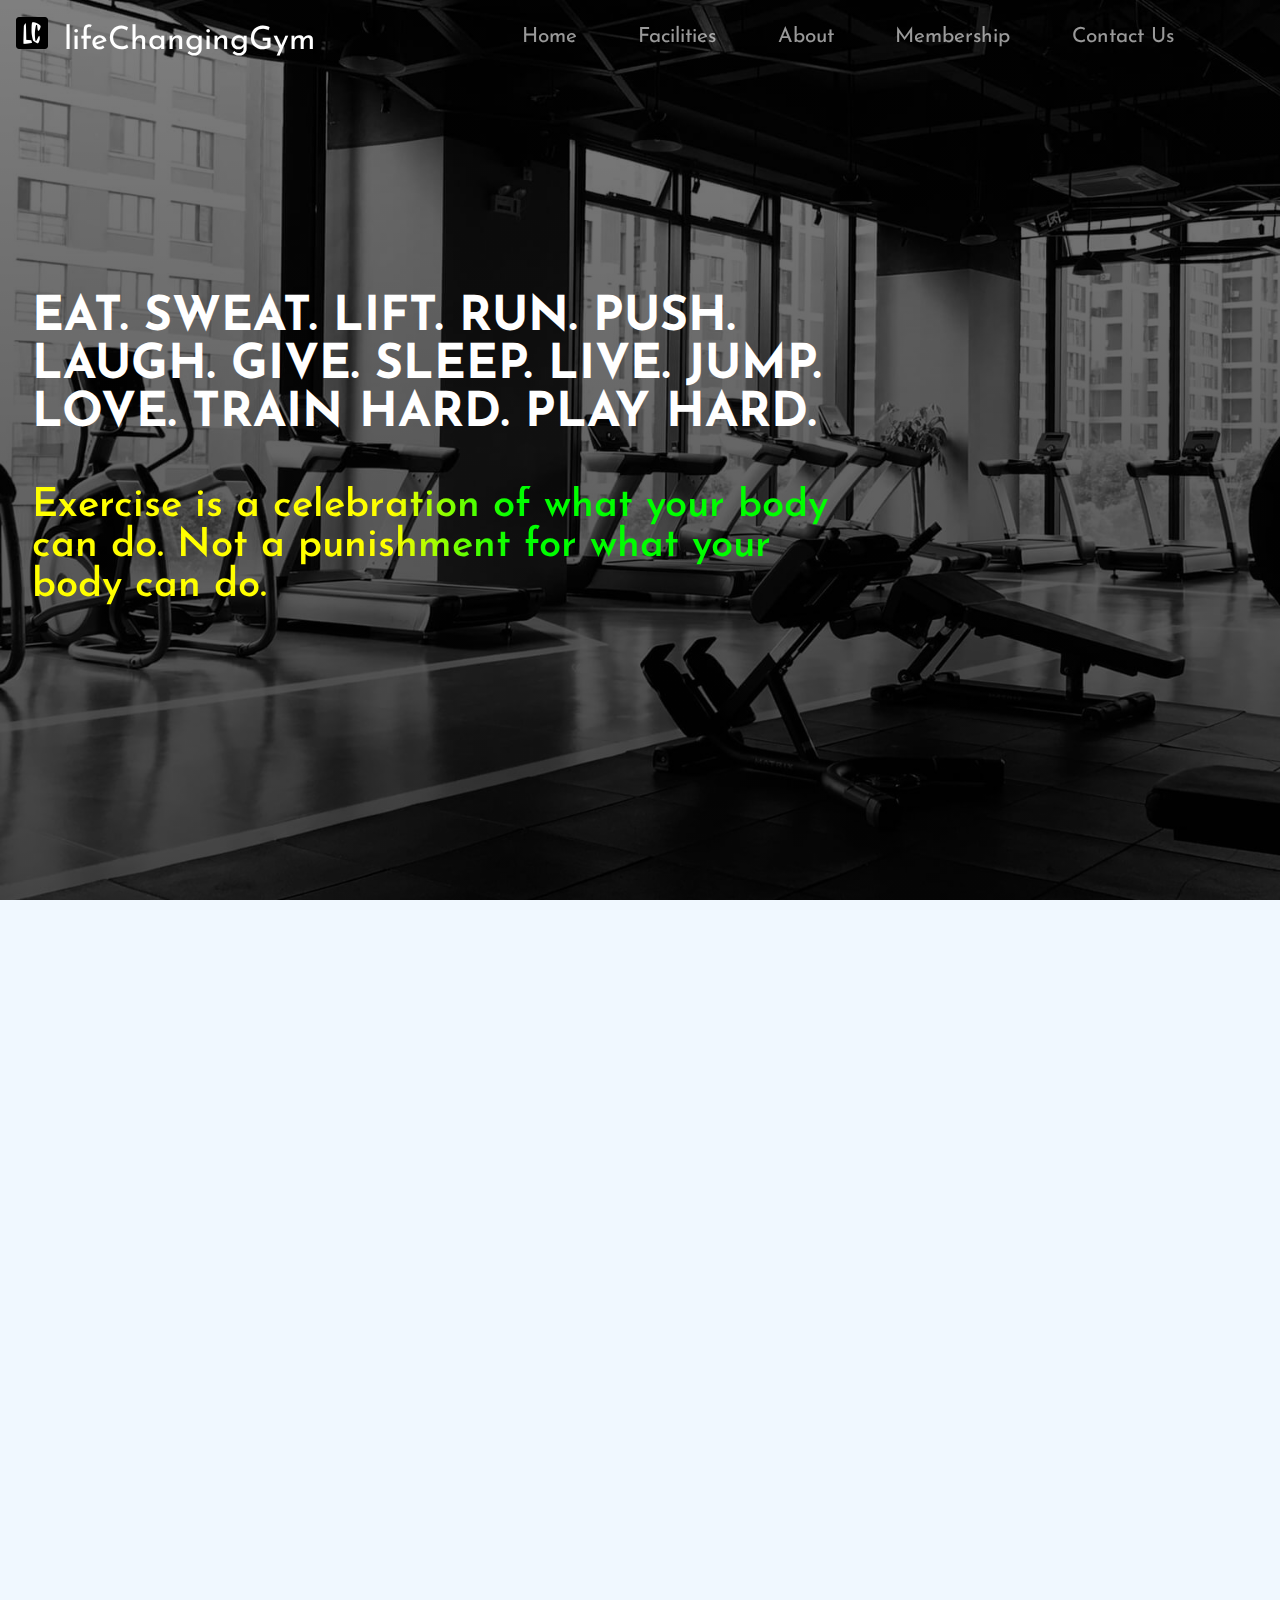
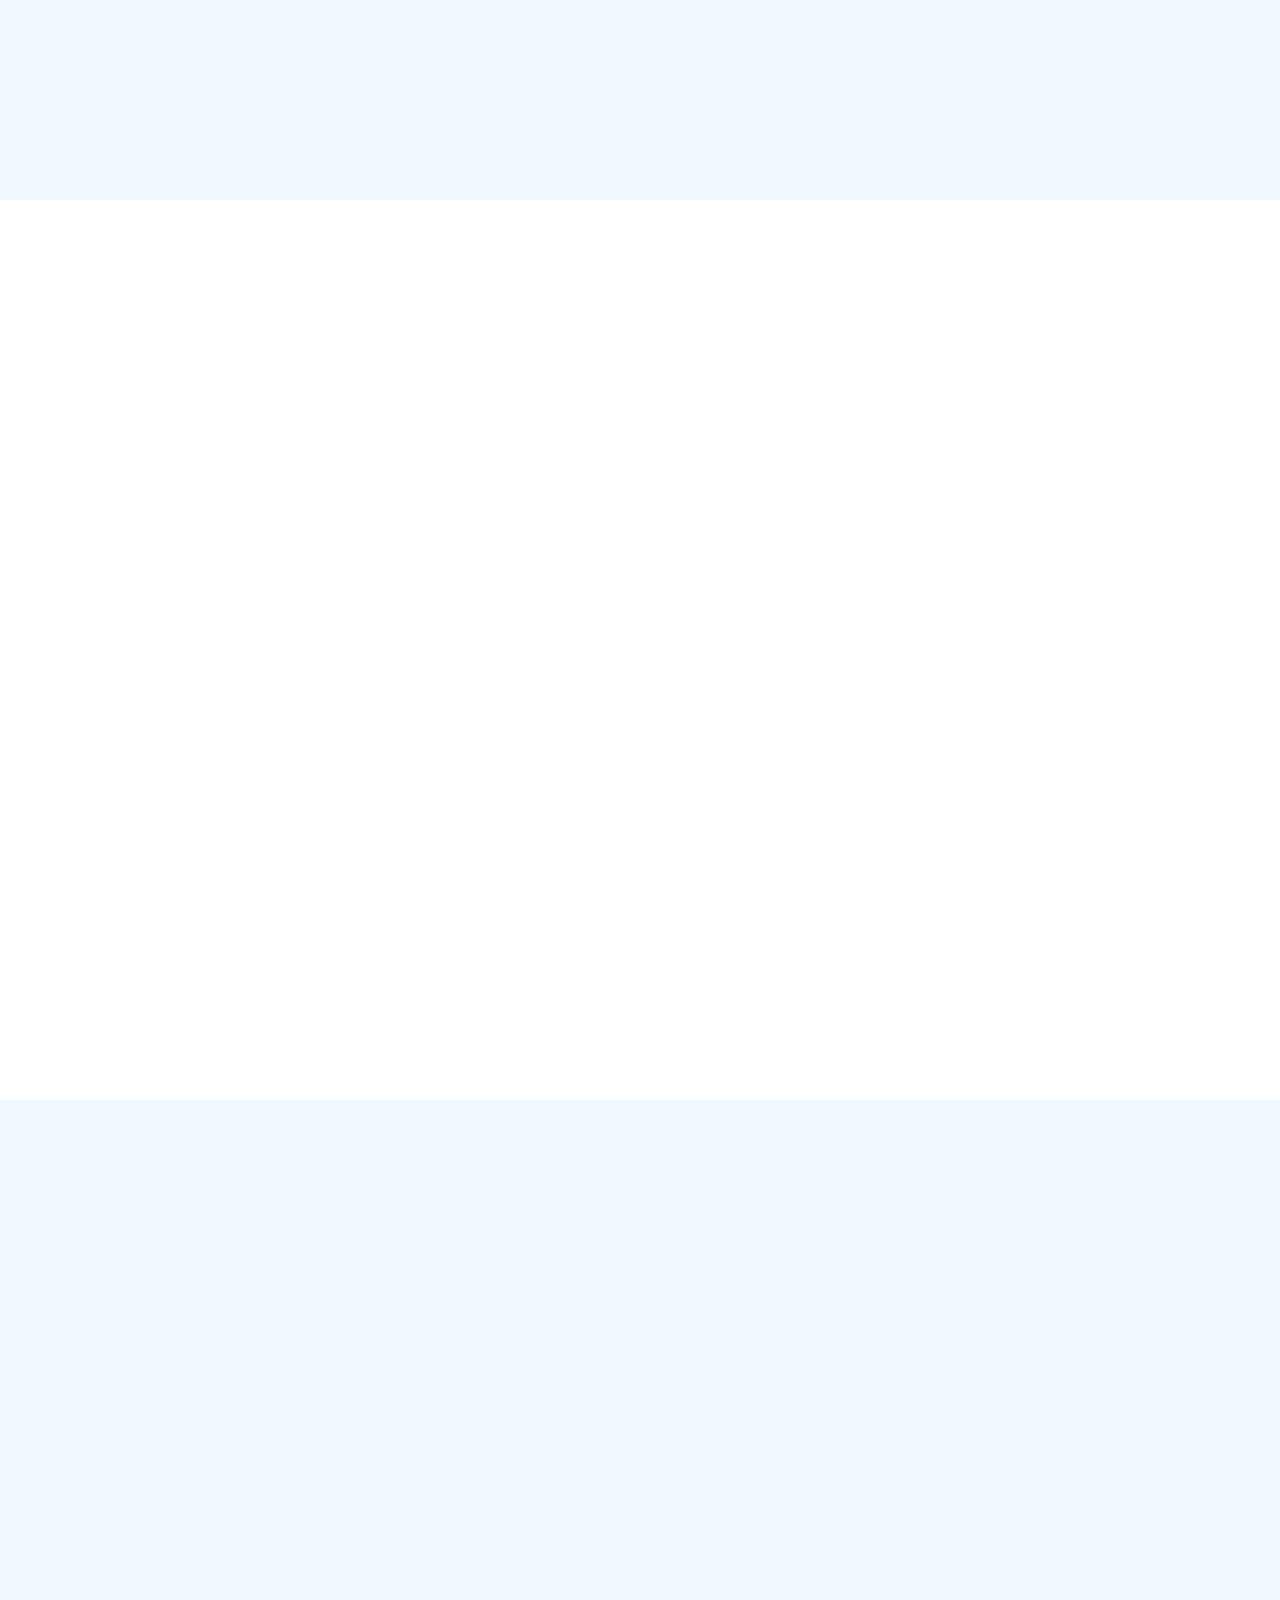
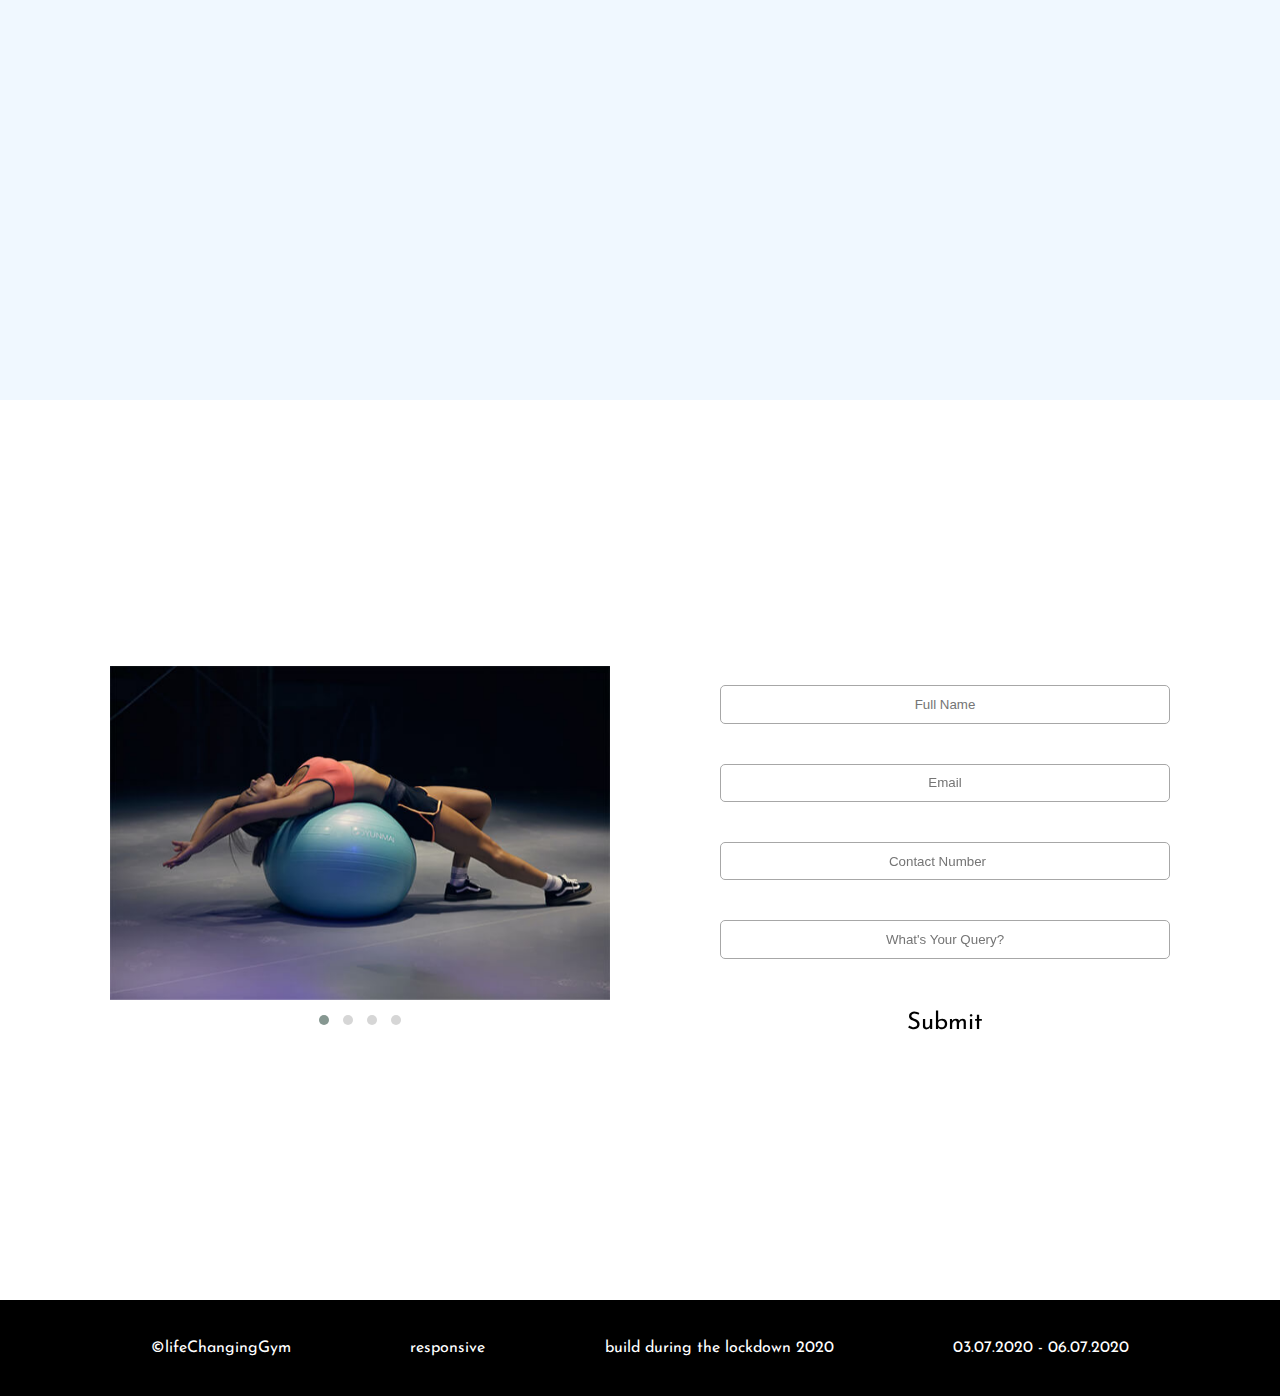
<file: index.html>
<!DOCTYPE html>
<html lang="en">

<head>
    <meta charset="UTF-8">
    <meta name="viewport" content="width=device-width, initial-scale=1.0">
    <title>LifeChangingGym</title>
    <link rel="icon" type="image/png" href="images/favicon.png" />
    <link rel="stylesheet" href="https://cdnjs.cloudflare.com/ajax/libs/font-awesome/5.13.1/css/all.min.css" />
    <link href="https://unpkg.com/aos@2.3.1/dist/aos.css" rel="stylesheet">
    <link rel="stylesheet" href="css/main.css">
    <link rel="stylesheet" href="css/owl.carousel.min.css">
    <link rel="stylesheet" href="css/owl.theme.default.min.css">
</head>

<body>
    <section class="header" id="header">
        <a href="javascript:;" class="brand-name"><img src="images/logo.png" /><span>lifeChangingGym</span></a>
        <a href="javascript:;" class="mobile-menu"><i class="far fa-caret-square-down mobile-menu"></i></a>
        <div class="mobile" id="mobile">
            <a href="#home">Home</a>
            <a href="#facilities">Facilities</a>
            <a href="#about">About</a>
            <a href="#members">Members</a>
            <a href="#contact">Contact</a>
        </div>
        <ul>
            <a href="#home">
                <li>Home</li>
            </a>
            <a href="#facilities">
                <li>Facilities</li>
            </a>
            <a href="#about">
                <li>About</li>
            </a>
            <a href="#members">
                <li>Membership</li>
            </a>
            <a href="#contact">
                <li>Contact Us</li>
            </a>
        </ul>
    </section>
    <section class="banner" id="home">
        <div class="content">
            <h1>EAT. SWEAT. LIFT. RUN. PUSH. LAUGH. GIVE. SLEEP. LIVE. JUMP. LOVE. TRAIN HARD. PLAY HARD.</h1>
            <p>Exercise is a celebration of what your body can do. Not a punishment for what your body can do.</p>
        </div>
    </section>

    <section class="facilities" id="facilities">

        <div class="feature" data-aos="fade">
            <i class="fas fa-dumbbell fa-3x"></i>
            <h1>50+ Strength equipment</h1>
        </div>
        <div class="feature" data-aos="fade">
            <i class="fas fa-running fa-3x"></i>
            <h1>Cardio Machines</h1>
        </div>
        <div class="feature" data-aos="fade">
            <i class="fas fa-bezier-curve fa-3x"></i>
            <h1>Cable Machines</h1>
        </div>
        <div class="feature" data-aos="fade">
            <i class="fas fa-universal-access fa-3x"></i>
            <h1>24 * 7 access</h1>
        </div>
        <div class="feature" data-aos="fade">
            <i class="fas fa-user-secret fa-3x"></i>
            <h1>24 * 7 security</h1>
        </div>
        <div class="feature" data-aos="fade">
            <i class="fas fa-parking fa-3x"></i>
            <h1>Free Parking </h1>
        </div>
        <div class="feature" data-aos="fade">
            <i class="fas fa-lock fa-3x"></i>
            <h1>Locker Rooms</h1>
        </div>
        <div class="feature" data-aos="fade">
            <i class="fas fa-restroom fa-3x"></i>
            <h1>Clean restrooms</h1>
        </div>
        <div class="feature" data-aos="fade">
            <i class="fas fa-user-secret fa-3x"></i>
            <h1>24 * 7 security</h1>
        </div>
        <div class="feature" data-aos="fade">
            <i class="fas fa-parking fa-3x"></i>
            <h1>Free Parking </h1>
        </div>
        <div class="feature" data-aos="fade">
            <i class="fas fa-lock fa-3x"></i>
            <h1>Locker Rooms</h1>
        </div>
        <div class="feature" data-aos="fade">
            <i class="fas fa-restroom fa-3x"></i>
            <h1>Clean restrooms</h1>
        </div>
    </section>

    <section class="about" id="about">
        <div class="content-about" data-aos="fade">
            <h1>Do not give up.</h1>
            <h1>You're a warrior. Warriors don't give up and they don't backdown. Pick up your shield and fight.</h1>
        </div>
        <div class="owl-carousel owl-theme" data-aos="fade">
            <div><img src="images/gym-04.jpg" alt=""></div>
            <div><img src="images/gym-07.jpg" alt=""></div>
            <div><img src="images/gym-05.jpg" alt=""></div>
            <div><img src="images/gym-03.jpg" alt=""></div>
        </div>
    </section>

    <section class="members" id="members">
        <div class="option" data-aos="flip-left">
            <h1>3 Months</h1>
            <ul>
                <li><i class="fas fa-dumbbell"></i>Full access to gym for 3 months</li>
                <li><i class="fas fa-dumbbell"></i>Trainer consultancy</li>
            </ul>
            <h2>&#8377; 4500</h2>
            <a href="#contact">Get This</a>
        </div>

        <div class="option"data-aos="flip-right">
            <h1>12 Months</h1>
            <ul>
                <li><i class="fas fa-dumbbell"></i>Full access to gym for 12 months</li>
                <li><i class="fas fa-dumbbell"></i>Trainer consultancy</li>
                <li><i class="fas fa-dumbbell"></i>Free Gym Bag</li>
                <li><i class="fas fa-dumbbell"></i>Full access to steam bath</li>
                <li><i class="fas fa-dumbbell"></i>Personal trainer for 6 months</li>
            </ul>
            <h2>&#8377; 9000</h2>
            <a href="#contact">Get This</a>
        </div>
        <div class="option" data-aos="flip-left">
            <h1>6 Months</h1>
            <ul>
                <li><i class="fas fa-dumbbell"></i>Full access to gym for 6 months</li>
                <li><i class="fas fa-dumbbell"></i>Trainer consultancy</li>
                <li><i class="fas fa-dumbbell"></i>Free Gym Bag</li>
            </ul>
            <h2>&#8377; 7000</h2>
            <a href="#contact">Get This</a>
        </div>
    </section>

    <section class="contact" id="contact">
        <div class="owl-carousel owl-theme contact-owl-carousel">
            <div><img src="images/gym-08.jpg" alt=""></div>
            <div><img src="images/gym-09.jpg" alt=""></div>
            <div><img src="images/gym-06.jpg" alt=""></div>
            <div><img src="images/gym-01.jpg" alt=""></div>
        </div>
        <div class="form">
            <input type="text" placeholder="Full Name" autocomplete="off">
            <input type="email" name="" placeholder="Email" autocomplete="off">
            <input type="number" name="" placeholder="Contact Number">
            <input type="text" name="" placeholder="What's Your Query?">
            <a href="javascript:;">Submit</a>
        </div>
    </section>

    <section class="footer" id="footer">
        <p>&copy;lifeChangingGym</p>
        <p>responsive</p>
        <p>build during the lockdown 2020</p>
        <p>03.07.2020 - 06.07.2020</p>
    </section>
    <script src="js/jquery-3.5.1.min.js"></script>
    <script src="js/owl.carousel.min.js"></script>
    <script src="https://unpkg.com/aos@2.3.1/dist/aos.js"></script>

    <script src="js/custom.js"></script>
</body>

</html>
</file>
<file: css/main.css>
@import url("https://fonts.googleapis.com/css2?family=Josefin+Sans:ital@1&display=swap");
/*FUNCTIONS------------------------------------------------------*/
/*VARIABLES------------------------------------------------------*/
* {
  margin: 0;
  padding: 0;
  -webkit-box-sizing: border-box;
          box-sizing: border-box;
  scroll-behavior: smooth;
}

body {
  font-family: "Josefin Sans", sans-serif;
}

/*OWL CAROUSEL------------------------------------------------*/
.owl-carousel {
  max-width: 500px;
}

.owl-carousel button.owl-prev,
.owl-carousel button.owl-next {
  display: none !important;
}

/*HEADER SECTION STYLING---------------------------------------*/
.header {
  position: fixed;
  width: 100%;
  display: -webkit-box;
  display: -ms-flexbox;
  display: flex;
  -webkit-box-pack: justify;
      -ms-flex-pack: justify;
          justify-content: space-between;
  -webkit-box-align: center;
      -ms-flex-align: center;
          align-items: center;
  padding: 1.2em;
  z-index: 100;
  -ms-flex-wrap: wrap;
      flex-wrap: wrap;
}

.header .brand-name {
  position: relative;
  color: #fff;
  font-size: 1.8em;
  text-decoration: none;
}

@media (max-width: 320px) {
  .header .brand-name {
    font-size: 1.5em;
  }
}

.header .brand-name span {
  margin-left: 1em;
}

.header .brand-name:hover {
  text-decoration: underline;
}

.header ul {
  display: -webkit-box;
  display: -ms-flexbox;
  display: flex;
  -webkit-box-pack: center;
      -ms-flex-pack: center;
          justify-content: center;
  -webkit-box-align: center;
      -ms-flex-align: center;
          align-items: center;
  -ms-flex-wrap: wrap;
      flex-wrap: wrap;
  list-style-type: none;
  margin: 0 10em 0 0;
}

.header ul a {
  position: relative;
  color: rgba(255, 255, 255, 0.6);
  text-decoration: none;
  margin: 0 0 0 2em;
  font-size: 1.4em;
  padding: 10px;
}

.header ul a:hover {
  color: #fff;
  text-decoration: underline;
  top: -5px;
}

/*BANNER SECTION STYLING----------------------------------*/
.banner {
  display: -webkit-box;
  display: -ms-flexbox;
  display: flex;
  -webkit-box-align: center;
      -ms-flex-align: center;
          align-items: center;
  -webkit-box-pack: start;
      -ms-flex-pack: start;
          justify-content: flex-start;
  -ms-flex-wrap: wrap;
      flex-wrap: wrap;
  background: -webkit-gradient(linear, left top, left bottom, from(rgba(0, 0, 0, 0.5)), to(rgba(0, 0, 0, 0.7))), url(../images/gym-banner.jpg);
  background: linear-gradient(rgba(0, 0, 0, 0.5), rgba(0, 0, 0, 0.7)), url(../images/gym-banner.jpg);
  background-attachment: fixed;
  background-size: cover;
  min-height: 100vh;
  width: 100%;
  padding: 5em;
}

.banner .content {
  position: relative;
  max-width: 800px;
  display: -webkit-box;
  display: -ms-flexbox;
  display: flex;
  -webkit-box-pack: center;
      -ms-flex-pack: center;
          justify-content: center;
  -webkit-box-align: center;
      -ms-flex-align: center;
          align-items: center;
  -ms-flex-wrap: wrap;
      flex-wrap: wrap;
  -webkit-box-orient: vertical;
  -webkit-box-direction: normal;
      -ms-flex-direction: column;
          flex-direction: column;
  color: #fff;
}

.banner .content h1 {
  font-size: 3em;
  margin-bottom: 1em;
}

.banner .content p {
  font-weight: 600;
  font-size: 2em;
  background: -webkit-gradient(linear, left top, right top, color-stop(45%, #ffff00), color-stop(60%, #00ff00));
  background: linear-gradient(to right, #ffff00 45%, #00ff00 60%);
  -webkit-background-clip: text;
  background-clip: text;
  -webkit-text-fill-color: transparent;
}

/*FACILITIES SECTION STYLING--------------------------------------------*/
.facilities {
  display: -webkit-box;
  display: -ms-flexbox;
  display: flex;
  -webkit-box-pack: space-evenly;
      -ms-flex-pack: space-evenly;
          justify-content: space-evenly;
  -webkit-box-align: center;
      -ms-flex-align: center;
          align-items: center;
  -ms-flex-wrap: wrap;
      flex-wrap: wrap;
  min-height: 100vh;
  background: aliceblue;
  padding: 5em;
}

.facilities .feature {
  display: -webkit-box;
  display: -ms-flexbox;
  display: flex;
  -webkit-box-pack: center;
      -ms-flex-pack: center;
          justify-content: center;
  -webkit-box-align: center;
      -ms-flex-align: center;
          align-items: center;
  -ms-flex-wrap: wrap;
      flex-wrap: wrap;
  -ms-flex-preferred-size: 20vw;
      flex-basis: 20vw;
}

.facilities .feature i {
  margin: 20px;
}

.facilities .feature h1 {
  font-size: 1.6em;
}

/*ABOUT SECTION*/
.about {
  display: -webkit-box;
  display: -ms-flexbox;
  display: flex;
  -webkit-box-pack: center;
      -ms-flex-pack: center;
          justify-content: center;
  -webkit-box-align: center;
      -ms-flex-align: center;
          align-items: center;
  -ms-flex-wrap: wrap;
      flex-wrap: wrap;
  min-height: 100vh;
  padding: 5em;
}

.about .content-about {
  font-size: 2em;
  line-height: 1.7em;
  max-width: 50%;
}

/*MEMBERS SECTION STYLING*/
.members {
  display: -webkit-box;
  display: -ms-flexbox;
  display: flex;
  -webkit-box-pack: space-evenly;
      -ms-flex-pack: space-evenly;
          justify-content: space-evenly;
  -webkit-box-align: center;
      -ms-flex-align: center;
          align-items: center;
  min-height: 100vh;
  background: aliceblue;
  -ms-flex-wrap: wrap;
      flex-wrap: wrap;
}

.members ul {
  list-style-type: none;
  margin-bottom: 2em;
}

.members .option {
  position: relative;
  display: -webkit-box;
  display: -ms-flexbox;
  display: flex;
  -webkit-box-pack: center;
      -ms-flex-pack: center;
          justify-content: center;
  -webkit-box-align: center;
      -ms-flex-align: center;
          align-items: center;
  -ms-flex-wrap: wrap;
      flex-wrap: wrap;
  -webkit-box-orient: vertical;
  -webkit-box-direction: normal;
      -ms-flex-direction: column;
          flex-direction: column;
  background: #fff;
  padding: 4em;
  border-radius: 5px;
  width: 400px;
  -webkit-transition: all 0.1s linear;
  transition: all 0.1s linear;
  -webkit-box-shadow: 0 2.8px 2.2px rgba(0, 0, 0, 0.034), 0 6.7px 5.3px rgba(0, 0, 0, 0.048), 0 12.5px 10px rgba(0, 0, 0, 0.06), 0 22.3px 17.9px rgba(0, 0, 0, 0.072), 0 41.8px 33.4px rgba(0, 0, 0, 0.086), 0 100px 80px rgba(0, 0, 0, 0.12);
          box-shadow: 0 2.8px 2.2px rgba(0, 0, 0, 0.034), 0 6.7px 5.3px rgba(0, 0, 0, 0.048), 0 12.5px 10px rgba(0, 0, 0, 0.06), 0 22.3px 17.9px rgba(0, 0, 0, 0.072), 0 41.8px 33.4px rgba(0, 0, 0, 0.086), 0 100px 80px rgba(0, 0, 0, 0.12);
}

.members .option h1 {
  margin-bottom: 1.5em;
  font-size: 3em;
}

.members .option li {
  font-size: 1.4em;
  margin-bottom: 10px;
}

.members .option li i {
  margin-right: 20px;
}

.members .option h2 {
  font-size: 3em;
  margin-bottom: 1.5em;
}

.members .option a {
  color: #000;
  text-decoration: none;
  padding: 20px;
  border: 1px solid #d2d0d0;
  border-radius: 5px;
  -webkit-transition: -webkit-box-shadow 0.5s ease;
  transition: -webkit-box-shadow 0.5s ease;
  transition: box-shadow 0.5s ease;
  transition: box-shadow 0.5s ease, -webkit-box-shadow 0.5s ease;
  font-size: 1.3em;
}

.members .option a:hover {
  -webkit-box-shadow: 0 2.8px 2.2px rgba(0, 0, 0, 0.034), 0 6.7px 5.3px rgba(0, 0, 0, 0.048), 0 12.5px 10px rgba(0, 0, 0, 0.06), 0 22.3px 17.9px rgba(0, 0, 0, 0.072), 0 41.8px 33.4px rgba(0, 0, 0, 0.086), 0 100px 80px rgba(0, 0, 0, 0.12);
          box-shadow: 0 2.8px 2.2px rgba(0, 0, 0, 0.034), 0 6.7px 5.3px rgba(0, 0, 0, 0.048), 0 12.5px 10px rgba(0, 0, 0, 0.06), 0 22.3px 17.9px rgba(0, 0, 0, 0.072), 0 41.8px 33.4px rgba(0, 0, 0, 0.086), 0 100px 80px rgba(0, 0, 0, 0.12);
  border: none;
}

.members .option:nth-child(odd) {
  background: #f4f0ff;
  /*&:hover {
      border: #baaae6 5px dotted;
    }*/
}

.members .option:nth-child(even) {
  background: #f0fff7;
  /*&:hover {
      border: 5px dotted #aae6c6;
    }*/
}

.contact {
  position: relative;
  min-height: 100vh;
  display: -webkit-box;
  display: -ms-flexbox;
  display: flex;
  -webkit-box-pack: space-evenly;
      -ms-flex-pack: space-evenly;
          justify-content: space-evenly;
  -webkit-box-align: center;
      -ms-flex-align: center;
          align-items: center;
  -webkit-box-orient: horizontal;
  -webkit-box-direction: normal;
      -ms-flex-direction: row;
          flex-direction: row;
  padding: 5em;
}

.contact .form {
  display: -webkit-box;
  display: -ms-flexbox;
  display: flex;
  -webkit-box-pack: center;
      -ms-flex-pack: center;
          justify-content: center;
  -webkit-box-align: center;
      -ms-flex-align: center;
          align-items: center;
  -ms-flex-wrap: wrap;
      flex-wrap: wrap;
  -webkit-box-orient: vertical;
  -webkit-box-direction: normal;
      -ms-flex-direction: column;
          flex-direction: column;
}

.contact input {
  width: 500px;
  padding: 20px;
  margin-bottom: 3em;
  border-radius: 5px;
  border: 1px solid #a7a7a7;
}

.contact input::-webkit-input-placeholder {
  font-size: 1.3em;
  text-align: center;
}

.contact input:-ms-input-placeholder {
  font-size: 1.3em;
  text-align: center;
}

.contact input::-ms-input-placeholder {
  font-size: 1.3em;
  text-align: center;
}

.contact input::placeholder {
  font-size: 1.3em;
  text-align: center;
}

.contact a {
  color: #000;
  padding: 20px;
  text-decoration: none;
  font-size: 2em;
}

.contact a:hover {
  border: 1px solid #a7a7a7;
  border-radius: 5px;
}

.footer {
  display: -webkit-box;
  display: -ms-flexbox;
  display: flex;
  -webkit-box-pack: space-evenly;
      -ms-flex-pack: space-evenly;
          justify-content: space-evenly;
  -webkit-box-align: center;
      -ms-flex-align: center;
          align-items: center;
  background: #000;
  color: #fff;
  padding: 2em;
  line-height: 2em;
  width: 100%;
  -ms-flex-preferred-size: 20%;
      flex-basis: 20%;
  -ms-flex-wrap: wrap;
      flex-wrap: wrap;
}

/*MOBILE MENU-------------------------------*/
@media (min-width: 1025px) {
  .mobile-menu {
    display: none;
  }
}

.mobile-menu {
  color: #fff;
  font-size: 1.5em;
}

@media (min-width: 768px) {
  .mobile {
    display: none;
  }
}

@media (max-width: 768px) {
  .mobile {
    position: relative;
    top: -1em;
    display: none;
    -webkit-box-pack: center;
        -ms-flex-pack: center;
            justify-content: center;
    -webkit-box-align: center;
        -ms-flex-align: center;
            align-items: center;
    -webkit-box-orient: vertical;
    -webkit-box-direction: normal;
        -ms-flex-direction: column;
            flex-direction: column;
    width: 100%;
    -webkit-transition: all 1s ease-out;
    transition: all 1s ease-out;
    font-size: 3em;
    z-index: 99999;
    background: #aae6c6;
    padding: 2.2em;
  }
  .mobile a {
    padding-bottom: 0.5em;
    color: #fff;
    text-decoration: none;
  }
}

@media (min-width: 320px) and (max-width: 360px) {
  .mobile {
    padding: 0.5em;
    top: 0em;
    min-height: 70vh;
  }
  .mobile a {
    font-size: 0.8em;
  }
  .mobile-menu {
    font-size: 1.3em;
    margin-right: 0.2em;
  }
  #header {
    padding: 0.5em;
  }
  #header .brand-name span {
    margin-left: 0.5em;
  }
  #header ul {
    display: none;
  }
  .banner {
    padding: 2em;
  }
  .banner .content h1 {
    font-size: 1.5em;
  }
  .banner .content p {
    font-size: 1.2em;
  }
  .facilities {
    padding: 2em;
  }
  .facilities .feature h1 {
    font-size: 1em;
  }
  .facilities .feature i {
    font-size: 1.7em;
  }
  .about {
    padding: 2em;
  }
  .about .content-about {
    max-width: 100%;
  }
  .about .content-about h1 {
    font-size: 0.8em;
    line-height: 1.4;
  }
  .members {
    padding: 1em;
  }
  .members .option {
    padding: 1em;
    margin-bottom: 2em;
    width: 250px;
  }
  .members .option ul {
    margin-bottom: 1em;
  }
  .members .option h1 {
    font-size: 1.5em;
    margin-bottom: 1em;
  }
  .members .option h2 {
    font-size: 1.5em;
    margin-bottom: 1em;
  }
  .members .option li {
    font-size: 0.8em;
  }
  .members .option a {
    font-size: 0.8em;
    padding: 0.5em;
  }
  .contact {
    padding: 2em;
    -webkit-box-orient: vertical;
    -webkit-box-direction: normal;
        -ms-flex-direction: column;
            flex-direction: column;
  }
  .contact .form {
    margin-top: 2em;
  }
  .contact a {
    font-size: 1.5em;
    padding: 0.5em;
  }
  .contact input {
    width: 250px;
    padding: 0.8em;
  }
  .contact input::-webkit-input-placeholder {
    font-size: 1em;
  }
  .contact input:-ms-input-placeholder {
    font-size: 1em;
  }
  .contact input::-ms-input-placeholder {
    font-size: 1em;
  }
  .contact input::placeholder {
    font-size: 1em;
  }
  .owl-carousel {
    max-width: 250px;
  }
}

@media (min-width: 361px) and (max-width: 375px) {
  .mobile {
    padding: 0.5em;
    top: 0em;
    min-height: 70vh;
  }
  .mobile a {
    font-size: 0.8em;
  }
  .mobile-menu {
    font-size: 1.3em;
    margin-right: 0.2em;
  }
  #header {
    padding: 0.5em;
  }
  #header .brand-name span {
    margin-left: 0.5em;
  }
  #header ul {
    display: none;
  }
  .banner {
    padding: 2em;
  }
  .banner .content h1 {
    font-size: 2em;
  }
  .banner .content p {
    font-size: 1.5em;
  }
  .facilities {
    padding: 2em;
  }
  .facilities .feature h1 {
    font-size: 1em;
  }
  .facilities .feature i {
    font-size: 2em;
  }
  .about {
    padding: 2em;
  }
  .about .content-about {
    max-width: 100%;
  }
  .about .content-about h1 {
    font-size: 0.8em;
    line-height: 1.4;
  }
  .members {
    padding: 1em;
  }
  .members .option {
    padding: 1em;
    margin-bottom: 2em;
    width: 320px;
  }
  .members .option ul {
    margin-bottom: 1em;
  }
  .members .option h1 {
    font-size: 1.5em;
    margin-bottom: 1em;
  }
  .members .option h2 {
    font-size: 1.5em;
    margin-bottom: 1em;
  }
  .members .option li {
    font-size: 1em;
  }
  .members .option a {
    font-size: 0.9em;
    padding: 0.5em;
  }
  .contact {
    padding: 2em;
    -webkit-box-orient: vertical;
    -webkit-box-direction: normal;
        -ms-flex-direction: column;
            flex-direction: column;
  }
  .contact .form {
    margin-top: 2em;
  }
  .contact a {
    font-size: 1.5em;
    padding: 0.5em;
  }
  .contact input {
    width: 250px;
    padding: 0.8em;
  }
  .contact input::-webkit-input-placeholder {
    font-size: 1em;
  }
  .contact input:-ms-input-placeholder {
    font-size: 1em;
  }
  .contact input::-ms-input-placeholder {
    font-size: 1em;
  }
  .contact input::placeholder {
    font-size: 1em;
  }
  .owl-carousel {
    max-width: 270px;
  }
}

@media (min-width: 376px) and (max-width: 450px) {
  .mobile {
    padding: 0.5em;
    top: 0em;
    min-height: 70vh;
  }
  .mobile a {
    font-size: 0.8em;
  }
  .mobile-menu {
    font-size: 1.5em;
    margin-right: 0.2em;
  }
  #header {
    padding: 0.5em;
  }
  #header .brand-name {
    font-size: 2em;
  }
  #header .brand-name span {
    margin-left: 0.5em;
  }
  #header ul {
    display: none;
  }
  .banner {
    padding: 2em;
  }
  .banner .content h1 {
    font-size: 2em;
  }
  .banner .content p {
    font-size: 1.5em;
  }
  .facilities {
    padding: 2em;
  }
  .facilities .feature h1 {
    font-size: 1em;
  }
  .facilities .feature i {
    font-size: 2em;
  }
  .about {
    padding: 2em;
  }
  .about .content-about {
    max-width: 100%;
  }
  .about .content-about h1 {
    font-size: 0.8em;
    line-height: 1.4;
  }
  .members {
    padding: 1em;
  }
  .members .option {
    padding: 1em;
    margin-bottom: 2em;
    width: 320px;
  }
  .members .option ul {
    margin-bottom: 1em;
  }
  .members .option h1 {
    font-size: 1.5em;
    margin-bottom: 1em;
  }
  .members .option h2 {
    font-size: 1.5em;
    margin-bottom: 1em;
  }
  .members .option li {
    font-size: 1em;
  }
  .members .option a {
    font-size: 0.9em;
    padding: 0.5em;
  }
  .contact {
    padding: 2em;
    -webkit-box-orient: vertical;
    -webkit-box-direction: normal;
        -ms-flex-direction: column;
            flex-direction: column;
  }
  .contact .form {
    margin-top: 2em;
  }
  .contact a {
    font-size: 1.5em;
    padding: 0.5em;
  }
  .contact input {
    width: 250px;
    padding: 0.8em;
  }
  .contact input::-webkit-input-placeholder {
    font-size: 1em;
  }
  .contact input:-ms-input-placeholder {
    font-size: 1em;
  }
  .contact input::-ms-input-placeholder {
    font-size: 1em;
  }
  .contact input::placeholder {
    font-size: 1em;
  }
  .owl-carousel {
    max-width: 300px;
  }
}

@media (min-width: 767px) and (max-width: 999px) {
  .mobile {
    padding: 0.5em;
    top: 0em;
    min-height: 70vh;
    display: none;
    -webkit-box-pack: space-evenly;
        -ms-flex-pack: space-evenly;
            justify-content: space-evenly;
    -webkit-box-align: center;
        -ms-flex-align: center;
            align-items: center;
  }
  .mobile a {
    font-size: 0.8em;
    color: #292828;
  }
  .mobile-menu {
    font-size: 1.7em;
    margin-right: 0.2em;
  }
  #header {
    padding: 1.2em;
  }
  #header .brand-name {
    font-size: 2.3em;
  }
  #header .brand-name span {
    margin-left: 0.5em;
  }
  #header ul {
    display: none;
  }
  .banner {
    padding: 2em;
  }
  .banner .content h1 {
    font-size: 3em;
  }
  .banner .content p {
    font-size: 2.5em;
  }
  .facilities {
    padding: 2em;
  }
  .facilities .feature h1 {
    font-size: 1.3em;
  }
  .facilities .feature i {
    font-size: 4em;
  }
  .about {
    padding: 2em;
  }
  .about .content-about {
    max-width: 500px;
  }
  .about .content-about h1 {
    font-size: 1.3em;
    line-height: 1.2;
  }
  .about .owl-carousel {
    max-width: 450px;
  }
  .members {
    min-height: 70vh;
    padding: 1em;
  }
  .members .option {
    padding: 1em;
    margin-bottom: 2em;
    width: 220px;
  }
  .members .option ul {
    margin-bottom: 1em;
  }
  .members .option h1 {
    font-size: 1.5em;
    margin-bottom: 1em;
  }
  .members .option h2 {
    font-size: 1.5em;
    margin-bottom: 1em;
  }
  .members .option li {
    font-size: 1em;
  }
  .members .option a {
    font-size: 0.9em;
    padding: 0.5em;
  }
  .contact {
    -webkit-box-orient: vertical;
    -webkit-box-direction: normal;
        -ms-flex-direction: column;
            flex-direction: column;
  }
  .contact .form {
    margin-top: 2em;
  }
  .contact a {
    font-size: 1.5em;
    padding: 0.5em;
  }
  .contact input {
    width: 450px;
    padding: 0.8em;
  }
  .contact input::-webkit-input-placeholder {
    font-size: 1em;
  }
  .contact input:-ms-input-placeholder {
    font-size: 1em;
  }
  .contact input::-ms-input-placeholder {
    font-size: 1em;
  }
  .contact input::placeholder {
    font-size: 1em;
  }
}

/*FOR MORE THAN 1000PX*/
@media (min-width: 1000px) and (max-width: 1025px) {
  .mobile {
    padding: 0.5em;
    top: 0em;
    min-height: 70vh;
    display: none;
    -webkit-box-pack: space-evenly;
        -ms-flex-pack: space-evenly;
            justify-content: space-evenly;
    -webkit-box-align: center;
        -ms-flex-align: center;
            align-items: center;
  }
  .mobile a {
    font-size: 0.8em;
    color: #292828;
  }
  .mobile-menu {
    font-size: 1.8em;
    margin-right: 0.2em;
  }
  #header {
    padding: 1.2em;
  }
  #header .brand-name {
    font-size: 3em;
  }
  #header .brand-name span {
    margin-left: 0.5em;
  }
  #header ul {
    display: none;
  }
  .banner {
    padding: 2em;
  }
  .banner .content h1 {
    font-size: 4em;
  }
  .banner .content p {
    font-size: 3em;
  }
  .facilities {
    padding: 2em;
  }
  .facilities .feature h1 {
    font-size: 1.7em;
  }
  .facilities .feature i {
    font-size: 6em;
  }
  .about {
    padding: 2em;
  }
  .about .content-about {
    max-width: 900px;
  }
  .about .content-about h1 {
    font-size: 2em;
    line-height: 1.2;
  }
  .about .owl-carousel {
    max-width: 600px;
  }
  .members {
    min-height: 70vh;
    padding: 4em;
  }
  .members .option {
    padding: 2em;
    margin-bottom: 2em;
    width: 500px;
  }
  .members .option ul {
    margin-bottom: 1em;
  }
  .members .option h1 {
    font-size: 3em;
    margin-bottom: 1em;
  }
  .members .option h2 {
    font-size: 3em;
    margin-bottom: 1em;
  }
  .members .option li {
    font-size: 1.5em;
  }
  .members .option a {
    font-size: 1.5em;
    padding: 0.5em;
  }
  .contact {
    -webkit-box-orient: vertical;
    -webkit-box-direction: normal;
        -ms-flex-direction: column;
            flex-direction: column;
  }
  .contact .form {
    margin-top: 1em;
  }
  .contact a {
    font-size: 1.5em;
    padding: 0.5em;
  }
  .contact input {
    width: 500px;
    padding: 1.5em;
  }
  .contact input::-webkit-input-placeholder {
    font-size: 1.3em;
  }
  .contact input:-ms-input-placeholder {
    font-size: 1.3em;
  }
  .contact input::-ms-input-placeholder {
    font-size: 1.3em;
  }
  .contact input::placeholder {
    font-size: 1.3em;
  }
}

@media (min-width: 1000px) and (max-width: 1500px) {
  .mobile {
    padding: 0.5em;
    top: 0em;
    min-height: 70vh;
    display: none;
    -webkit-box-pack: space-evenly;
        -ms-flex-pack: space-evenly;
            justify-content: space-evenly;
    -webkit-box-align: center;
        -ms-flex-align: center;
            align-items: center;
  }
  .mobile a {
    font-size: 0.8em;
    color: #292828;
  }
  .mobile-menu {
    font-size: 1.7em;
    margin-right: 0.2em;
  }
  #header {
    padding: 1em;
  }
  #header .brand-name {
    font-size: 2em;
  }
  #header .brand-name span {
    margin-left: 0.5em;
  }
  #header ul {
    margin: 0em 5em 0em 0em;
  }
  #header ul a {
    font-size: 1.3em;
  }
  .banner {
    padding: 2em;
  }
  .banner .content h1 {
    font-size: 3em;
  }
  .banner .content p {
    font-size: 2.5em;
  }
  .facilities {
    padding: 2em;
  }
  .facilities .feature h1 {
    font-size: 1.3em;
  }
  .facilities .feature i {
    font-size: 4em;
  }
  .about {
    padding: 2em;
  }
  .about .content-about {
    max-width: 500px;
  }
  .about .content-about h1 {
    font-size: 1.3em;
    line-height: 1.2;
  }
  .about .owl-carousel {
    max-width: 450px;
  }
  .members {
    min-height: 100vh;
    padding: 2em 0em;
  }
  .members .option {
    padding: 3em;
    margin-bottom: 2em;
    width: 300px;
  }
  .members .option ul {
    margin-bottom: 1em;
  }
  .members .option h1 {
    font-size: 1.5em;
    margin-bottom: 1em;
  }
  .members .option h2 {
    font-size: 1.5em;
    margin-bottom: 1em;
  }
  .members .option li {
    font-size: 1em;
  }
  .members .option a {
    font-size: 0.9em;
    padding: 0.5em;
  }
  .contact {
    min-height: 100vh;
    padding: 6em 0em;
  }
  .contact .form {
    margin-top: 2em;
  }
  .contact a {
    font-size: 1.5em;
    padding: 0.5em;
  }
  .contact input {
    width: 450px;
    padding: 0.8em;
  }
  .contact input::-webkit-input-placeholder {
    font-size: 1em;
  }
  .contact input:-ms-input-placeholder {
    font-size: 1em;
  }
  .contact input::-ms-input-placeholder {
    font-size: 1em;
  }
  .contact input::placeholder {
    font-size: 1em;
  }
}

/*FOR MORE THAN 1000PX*/
@media (min-width: 1000px) and (max-width: 1025px) {
  .mobile {
    padding: 0.5em;
    top: 0em;
    min-height: 70vh;
    display: none;
    -webkit-box-pack: space-evenly;
        -ms-flex-pack: space-evenly;
            justify-content: space-evenly;
    -webkit-box-align: center;
        -ms-flex-align: center;
            align-items: center;
  }
  .mobile a {
    font-size: 0.8em;
    color: #292828;
  }
  .mobile-menu {
    font-size: 1.8em;
    margin-right: 0.2em;
  }
  #header {
    padding: 1.2em;
  }
  #header .brand-name {
    font-size: 3em;
  }
  #header .brand-name span {
    margin-left: 0.5em;
  }
  #header ul {
    display: none;
  }
  .banner {
    padding: 2em;
  }
  .banner .content h1 {
    font-size: 4em;
  }
  .banner .content p {
    font-size: 3em;
  }
  .facilities {
    padding: 2em;
  }
  .facilities .feature h1 {
    font-size: 1.7em;
  }
  .facilities .feature i {
    font-size: 6em;
  }
  .about {
    padding: 2em;
  }
  .about .content-about {
    max-width: 900px;
  }
  .about .content-about h1 {
    font-size: 2em;
    line-height: 1.2;
  }
  .about .owl-carousel {
    max-width: 600px;
  }
  .members {
    min-height: 70vh;
    padding: 4em;
  }
  .members .option {
    padding: 2em;
    margin-bottom: 2em;
    width: 500px;
  }
  .members .option ul {
    margin-bottom: 1em;
  }
  .members .option h1 {
    font-size: 3em;
    margin-bottom: 1em;
  }
  .members .option h2 {
    font-size: 3em;
    margin-bottom: 1em;
  }
  .members .option li {
    font-size: 1.5em;
  }
  .members .option a {
    font-size: 1.5em;
    padding: 0.5em;
  }
  .contact {
    -webkit-box-orient: vertical;
    -webkit-box-direction: normal;
        -ms-flex-direction: column;
            flex-direction: column;
  }
  .contact .form {
    margin-top: 1em;
  }
  .contact a {
    font-size: 1.5em;
    padding: 0.5em;
  }
  .contact input {
    width: 500px;
    padding: 1.5em;
  }
  .contact input::-webkit-input-placeholder {
    font-size: 1.3em;
  }
  .contact input:-ms-input-placeholder {
    font-size: 1.3em;
  }
  .contact input::-ms-input-placeholder {
    font-size: 1.3em;
  }
  .contact input::placeholder {
    font-size: 1.3em;
  }
}
/*# sourceMappingURL=main.css.map */
</file>
